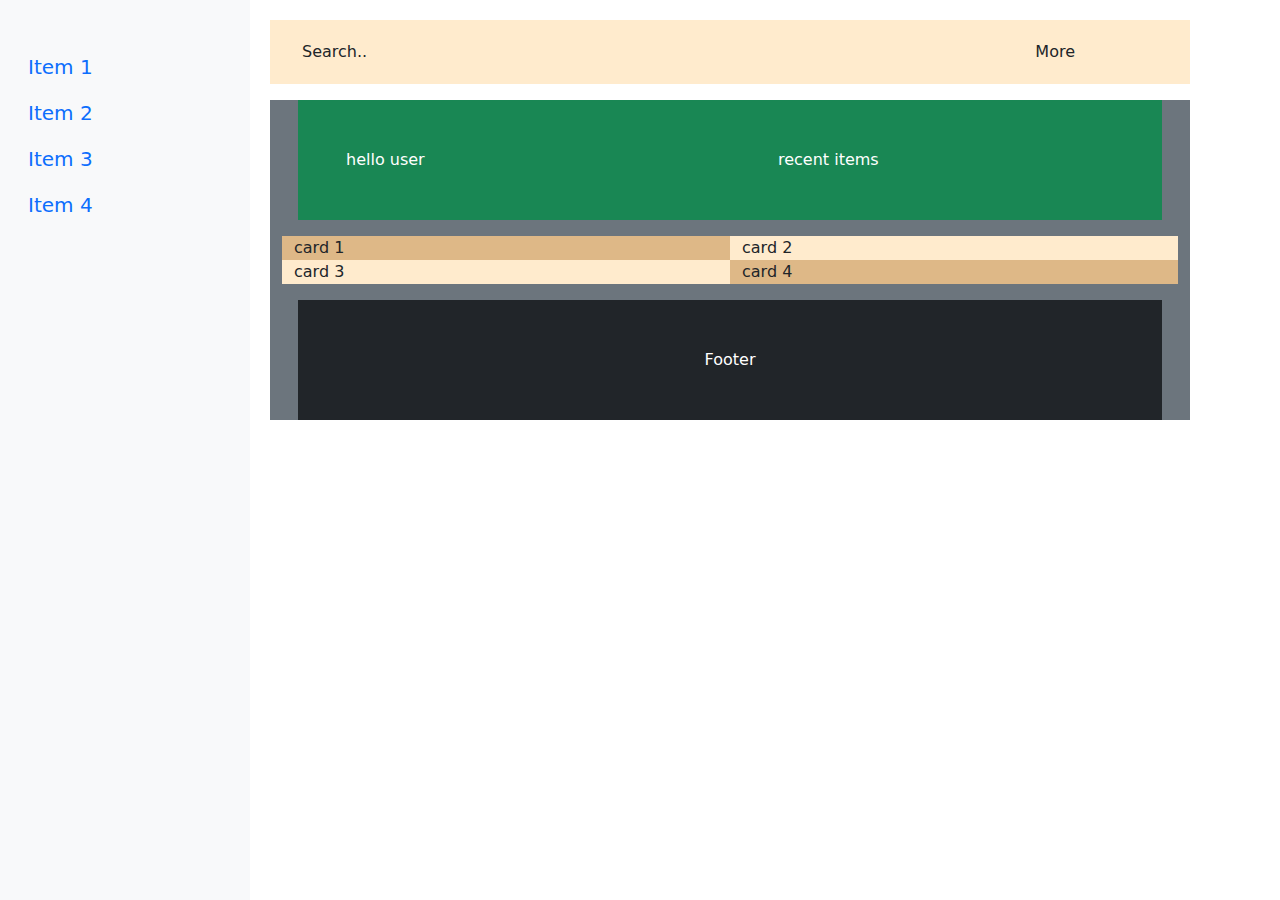
<file: index.html>
<!DOCTYPE html>
<html lang="en">
<head>
    <meta charset="UTF-8">
    <meta name="viewport" content="width=device-width, initial-scale=1.0">
    <title>Document</title>
    <link rel="stylesheet" href="css/style.css">
    <link href="https://cdn.jsdelivr.net/npm/bootstrap@5.3.0-alpha1/dist/css/bootstrap.min.css" rel="stylesheet">
    <style>
        .sidebar {
            height: 100vh;
            width: 250px;
            position: fixed;
            top: 0;
            left: 0;
            padding-top: 20px;
            overflow-y: auto;
            background-color: #f8f9fa;
        }

        .content {
            margin-left: 250px;
            padding: 20px;
        }

        .nav-link:hover {
            background-color: black;
            color: white;
        }
    </style>
</head>
<body>
    <div class="container-fluid">
        <div class="row">
            <!-- Sidebar -->
            <div class="col-xl-3 bg-light sidebar">
                <div class="py-4">
                    <ul class="nav flex-column">
                        <li class="nav-item">
                            <a class="nav-link fs-5" href="#">Item 1</a>
                        </li>
                        <li class="nav-item">
                            <a class="nav-link fs-5" href="#">Item 2</a>
                        </li>
                        <li class="nav-item">
                            <a class="nav-link fs-5" href="#">Item 3</a>
                        </li>
                        <li class="nav-item">
                            <a class="nav-link fs-5" href="#">Item 4</a>
                        </li>
                       
                    </ul>
                </div>
            </div>

            <!-- Main Content -->
            <div class="col-md-9 content">
                <div class="container-fluid">
                    <div class="row custombg pad">
                        <div class="col-md-10">
                            Search..
                        </div>
                        <div class="col-md-2">
                            More
                        </div>
                    </div>
                </div>

                <div class="container-fluid bg-secondary">
                    <!-- Header -->
                    <div class="row m-3">
                        <div class="p-5 text-left bg-success text-white col-md-6">hello user</div>
                        <div class="p-5 text-right bg-success text-white col-md-6">recent items</div>
                    </div>

                    <!-- Content -->
                    <div class="container-fluid container">
                        <div class="row">
                            <div class="col-md-6 col-sm-4 bg">card 1</div>
                            <div class="col-md-6 col-sm-4 custombg">card 2</div>
                            <div class="col-md-6 col-sm-4 custombg">card 3</div>
                            <div class="col-md-6 col-sm-4 bg">card 4</div>
                        </div>
                    </div>

                    <!-- Footer -->
                    <div class="row m-3">
                        <div class="col p-5 bg-dark text-center text-white">Footer</div>
                    </div>
                </div>
            </div>
        </div>
    </div>

    <!-- Bootstrap JS -->
    <script src="https://cdn.jsdelivr.net/npm/bootstrap@5.3.0-alpha1/dist/js/bootstrap.bundle.min.js"></script>
</body>
</html>
</file>
<file: css/style.css>
.h500{
    height: 500px;
}

.custombg{
    background-color: blanchedalmond;
}

.pad{
    padding: 20px;
}

.bg{
    background-color: burlywood;
}
</file>
